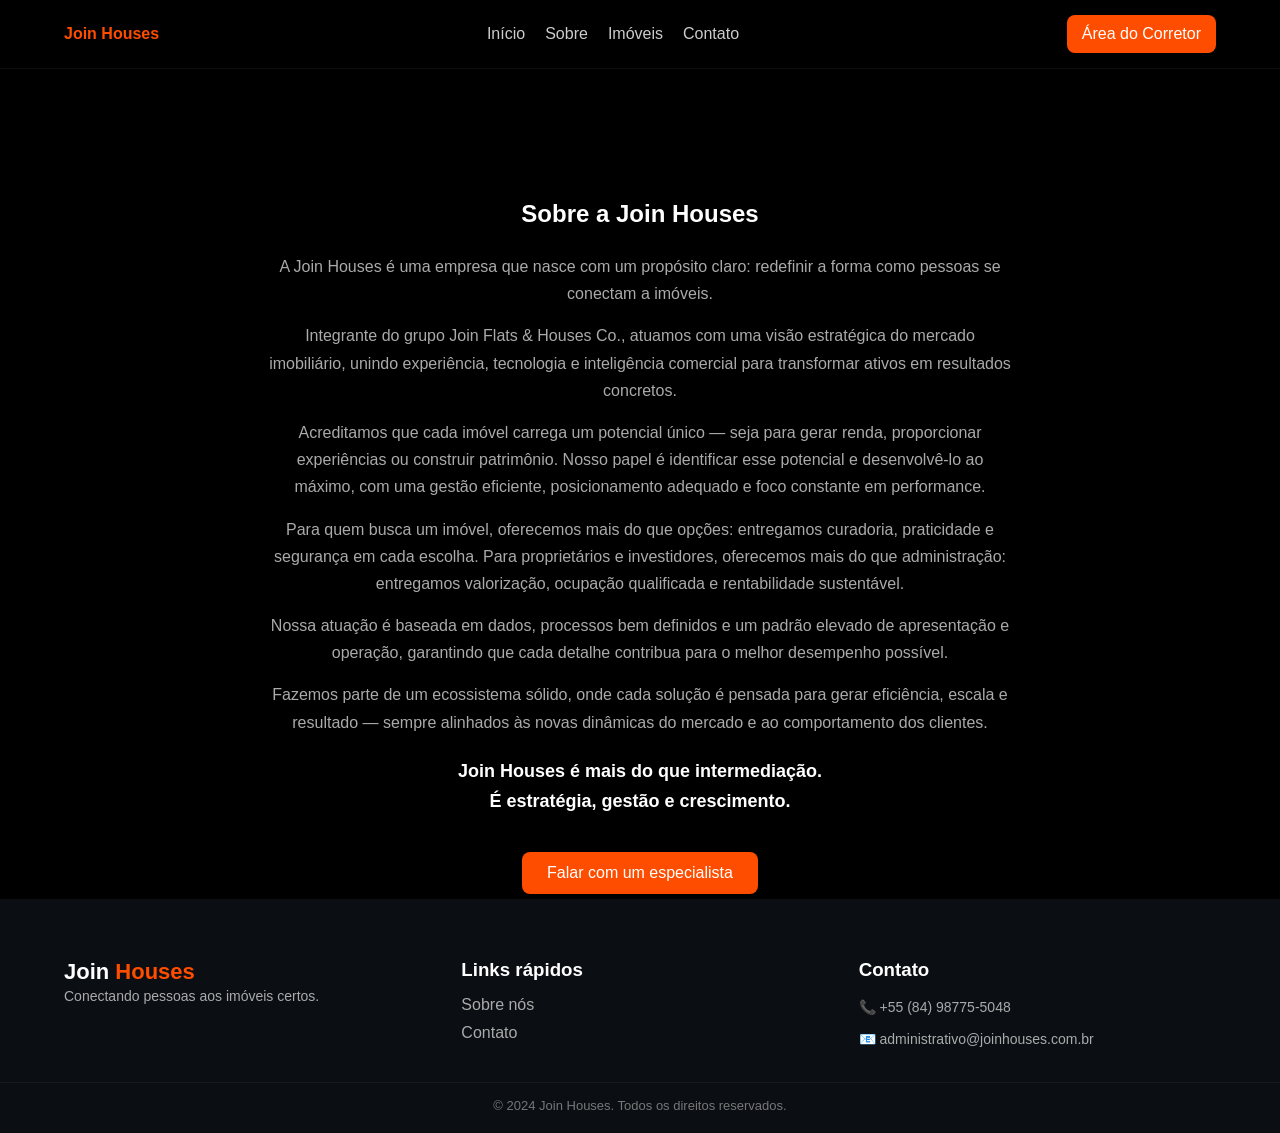
<file: sobre.html>
<!DOCTYPE html>
<html lang="pt-BR">
<head>
<meta charset="UTF-8">
<meta name="viewport" content="width=device-width, initial-scale=1.0">
<title>Sobre | Join Houses</title>

<link rel="stylesheet" href="css/style.css">
</head>

<body>

<header class="navbar">
  <div class="container nav-content">
    <div class="logo">Join Houses</div>

    <nav>
      <a href="index.html">Início</a>
      <a href="sobre.html">Sobre</a>
      <a href="index.html#imoveis">Imóveis</a>
      <a href="index.html#contato">Contato</a>
    </nav>

    <a href="/crm" class="btn-crm">Área do Corretor</a>
  </div>
</header>

<section class="about container" style="margin-top:120px;">
  <h2>Sobre a Join Houses</h2>

  <div class="sobre-texto">

    <p>
      A Join Houses é uma empresa que nasce com um propósito claro: redefinir a forma como pessoas se conectam a imóveis.
    </p>

    <p>
      Integrante do grupo Join Flats & Houses Co., atuamos com uma visão estratégica do mercado imobiliário, unindo experiência, tecnologia e inteligência comercial para transformar ativos em resultados concretos.
    </p>

    <p>
      Acreditamos que cada imóvel carrega um potencial único — seja para gerar renda, proporcionar experiências ou construir patrimônio. Nosso papel é identificar esse potencial e desenvolvê-lo ao máximo, com uma gestão eficiente, posicionamento adequado e foco constante em performance.
    </p>

    <p>
      Para quem busca um imóvel, oferecemos mais do que opções: entregamos curadoria, praticidade e segurança em cada escolha.
      Para proprietários e investidores, oferecemos mais do que administração: entregamos valorização, ocupação qualificada e rentabilidade sustentável.
    </p>

    <p>
      Nossa atuação é baseada em dados, processos bem definidos e um padrão elevado de apresentação e operação, garantindo que cada detalhe contribua para o melhor desempenho possível.
    </p>

    <p>
     Fazemos parte de um ecossistema sólido, onde cada solução é pensada para gerar eficiência, escala e resultado — sempre alinhados às novas dinâmicas do mercado e ao comportamento dos clientes.
    </p>

    <p class="destaque">
      Join Houses é mais do que intermediação.<br>
      É estratégia, gestão e crescimento.
    </p>

  </div>

  <div style="text-align:center; margin-top:30px;">
    <a href="https://wa.me/5584987755048" class="btn-primary">
      Falar com um especialista
    </a>
  </div>

</section>

<footer class="footer">
  <div class="container footer-grid">

    <div class="footer-col">
      <h2 class="footer-logo">Join <span>Houses</span></h2>
      <p>Conectando pessoas aos imóveis certos.</p>
    </div>

    <div class="footer-col">
      <h3>Links rápidos</h3>
      <ul>
        <li><a href="sobre.html">Sobre nós</a></li>
        <li><a href="index.html#contato">Contato</a></li>
      </ul>
    </div>

    <div class="footer-col">
      <h3>Contato</h3>

      <p class="telefone">📞 +55 (84) 98775-5048</p>
      <p class="telefone">📧 administrativo@joinhouses.com.br</p>
    </div>

  </div>

  <div class="footer-bottom">
    <p>© 2024 Join Houses. Todos os direitos reservados.</p>
  </div>
</footer>

</body>
</html>
</file>
<file: css/style.css>
*{margin:0;padding:0;box-sizing:border-box;font-family:Arial}

body{background:#000;color:#fff;padding-top:80px}

.container{width:90%;max-width:1200px;margin:auto}

/* HEADER */
.navbar{
  position:fixed;
  width:100%;
  top:0;
  background:rgba(0,0,0,0.7);
  backdrop-filter:blur(10px);
  border-bottom:1px solid rgba(255,255,255,0.05);
  z-index:1000;
}

.nav-content{
  display:flex;
  justify-content:space-between;
  align-items:center;
  padding:15px 0;
}

.logo{color:#FF4D00;font-weight:bold}

nav{display:flex;gap:20px}

nav a{
  color:#ccc;
  text-decoration:none;
  transition:.3s;
}

nav a:hover{color:#FF4D00}

/* BOTÃO CRM */
.btn-crm{
  background:#FF4D00;
  padding:10px 15px;
  border-radius:8px;
  text-decoration:none;
  color:#fff;
  transition:.3s;
}

.btn-crm:hover{transform:scale(1.05)}

/* HERO */
.hero{
  height:100vh;
  display:flex;
  justify-content:center;
  align-items:center;
  text-align:center;
  background:linear-gradient(#000a,#000),
  url('https://images.unsplash.com/photo-1505693416388-ac5ce068fe85') center/cover;
}

.hero h1{font-size:42px;margin-bottom:20px}

.btn-primary{
  background:#FF4D00;
  padding:12px 25px;
  border-radius:8px;
  text-decoration:none;
  color:#fff;
  margin:5px;
  display:inline-block;
}

/* GRID IMÓVEIS */
.grid-3{
  display:grid;
  grid-template-columns:repeat(3,1fr);
  gap:30px;
}

.titulo-imoveis{
  text-align:center;   /* centraliza */
  font-size:28px;      /* tamanho */
  margin-bottom:20px;  /* espaço abaixo */
  margin-top:10px;     /* sobe ou desce */
}

/* CORREÇÃO DOS TÍTULOS (Venda/Aluguel/Temporada) */
.grid-3 > div h3{
  margin-bottom:10px;
  padding-left:10px;
  border-left:3px solid #FF4D00;
}

/* CARDS */
.cards{
  display:flex;
  flex-direction:column;
  gap:15px;
}

/* CARD */
.property-card{
  background:#111;
  border-radius:12px;
  overflow:hidden;
  transition:.3s;
}

.property-card:hover{
  transform:translateY(-5px);
}

.property-card img{
  width:100%;
  height:180px;
  object-fit:cover;
}

.property-info{padding:15px}

.property-info h3{margin:10px 0}

.badge{
  background:#FF4D00;
  padding:5px 10px;
  border-radius:20px;
  display:inline-block;
  margin-bottom:10px;
}

/* BOTÃO (CORREÇÃO PRINCIPAL) */
.botao{
  display:inline-block;
  margin-top:10px;
  background:#FF4D00;
  color:#fff;
  padding:8px 14px;
  border-radius:6px;
  text-decoration:none;
  font-size:14px;
  transition:.3s;
}

.botao:hover{
  background:#ff6a2f;
}

/* ABOUT */
.about{
  margin-top:50px;
  text-align:center;
}

.about h2{
  margin-bottom:25px;
}

.about-grid{
  display:grid;
  grid-template-columns:repeat(3,1fr);
  gap:20px;
}

.box{
  background:#111;
  padding:25px;
  border-radius:12px;
  text-align:center;
  transition:.3s;
}

.box:hover{
  transform:translateY(-5px);
}

/* CTA */
.cta{
  text-align:center;
  padding:80px 20px;
  animation:fade 1s ease-in;
}

.cta p{
  margin:10px 0 20px;
  color:#ccc;
}

/* FOOTER RODA PÉ */
/* FOOTER NOVO */
.footer{
  background:#0b0f14;
  padding:60px 0 20px;
  color:#ccc;
}

.footer-grid{
  display:grid;
  grid-template-columns:repeat(3,1fr);
  gap:40px;
}

.footer-col h3{
  margin-bottom:15px;
  color:#fff;
}

.footer-logo{
  font-size:22px;
  color:#fff;
}

.footer-logo span{
  color:#FF4D00;
}

.footer-col p{
  font-size:14px;
  line-height:1.6;
  color:#aaa;
}

.footer-col ul{
  list-style:none;
}

.footer-col ul li{
  margin-bottom:10px;
}

.footer-col ul li a{
  text-decoration:none;
  color:#aaa;
  transition:.3s;
}

.footer-col ul li a:hover{
  color:#FF4D00;
}

/* REDES */
.socials{
  display:flex;
  gap:10px;
  margin:10px 0;
}

.socials a{
  width:10px;
  height:10px;
  background:#111;
  border-radius:8px;
  display:flex;
  align-items:center;
  justify-content:center;
  transition:.3s;
}

.socials img{
  width:18px;
}

.socials a:hover{
  background:#FF4D00;
}

/* TELEFONE */
.telefone{
  margin-top:10px;
  font-size:14px;
}

/* PARTE DE BAIXO */
.footer-bottom{
  border-top:1px solid rgba(255,255,255,0.05);
  margin-top:30px;
  padding-top:15px;
  text-align:center;
  font-size:13px;
  color:#777;
}

/* RESPONSIVO */
@media(max-width:768px){
  .footer-grid{
    grid-template-columns:1fr;
    text-align:center;
  }

  .socials{
    justify-content:center;
  }
}

/* WHATSAPP */
.whatsapp-float{
  position:fixed;
  bottom:20px;
  right:20px;
  background:#25D366;
  padding:12px;
  border-radius:50%;
  display:flex;
  align-items:center;
  justify-content:center;
  text-decoration:none;
}

/* ANIMAÇÃO */
.fade-in{
  animation:fade 1s ease-in;
}

@keyframes fade{
  from{opacity:0;transform:translateY(20px)}
  to{opacity:1}
}

/* RESPONSIVO */

/* DESTACAR PREÇO DO IMÓVEL */
.property-info strong{
  display:block;
  margin-top:5px;
  font-size:18px;
}

/* Pagina Sobre nós Texto */
.sobre-texto{
  max-width:750px;
  margin:0 auto;
  text-align:center;
  line-height:1.7;
  color:#aaa;
}

.sobre-texto p{
  margin-bottom:15px;
}

.sobre-texto .destaque{
  margin-top:20px;
  font-weight:bold;
  color:#fff;
  font-size:18px;
}

/* FILTROS PAGINA IMOVEIS */
.filtros{
  display:flex;
  justify-content:center;
  gap:10px;
  margin-bottom:30px;
}

.filtro-btn{
  padding:10px 18px;
  border:none;
  border-radius:8px;
  background:#111;
  color:#ccc;
  cursor:pointer;
  transition:.3s;
}

.filtro-btn:hover{
  background:#222;
}

.filtro-btn.ativo{
  background:#FF4D00;
  color:#fff;
}
</file>
